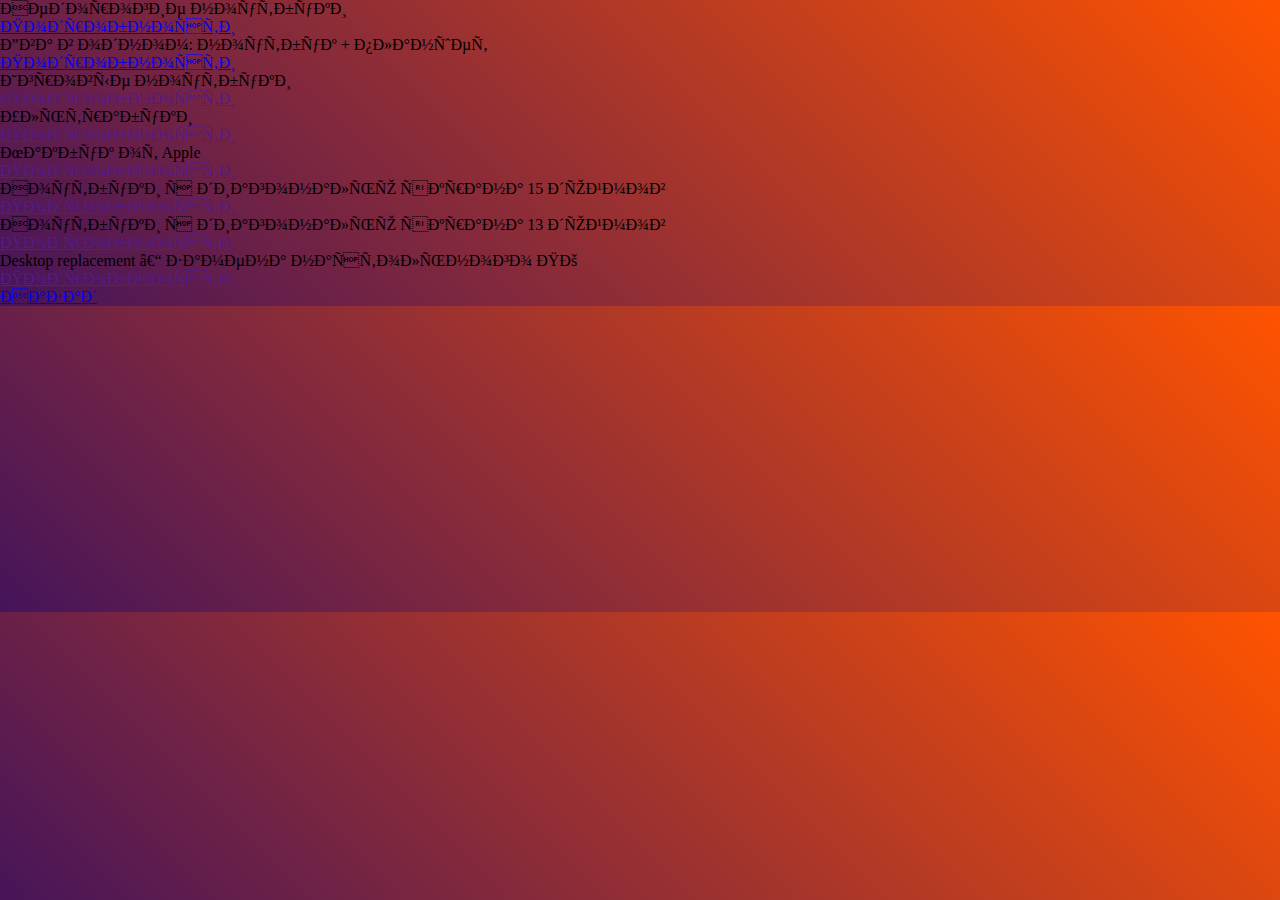
<file: pars.html>
<!DOCTYPE html>
<html lang="ru">
<head charset="UTF-8">
	<title>MSI laptops</title>
</head>
<link href="https://fonts.googleapis.com/css?family=Big+Shoulders+Text&display=swap" rel="stylesheet">
<link rel="shortcut icon"  href="monitor.png" type="image/png">
<link rel="stylesheet" type="text/css" href="wewe.css">
<body>
      <ul>
            <li>Недорогие ноутбуки</li>
            <li><a href="ss 1.html">Подробности</a></li>
            <li>Два в одном: ноутбук + планшет</li>
            <li><a href="2 в 1.html">Подробности</a></li>
            <li>Игровые ноутбуки</li>
            <li><a href="">Подробности</a></li>
            <li>Ультрабуки</li>
            <li><a href="">Подробности</a></li>
            <li>Макбук от Apple</li>
            <li><a href="">Подробности</a></li>
            <li>Ноутбуки с диагональю экрана 15 дюймов</li>
            <li><a href="">Подробности</a></li>
            <li>Ноутбуки с диагональю экрана 13 дюймов</li>
            <li><a href="">Подробности</a></li>
            <li>Desktop replacement – замена настольного ПК</li>
            <li><a href="">Подробности</a></li>
      </ul>
      <ul>
            <li><a href="index.html">Назад</a></li>
      </ul>
</body>
</html>
</file>
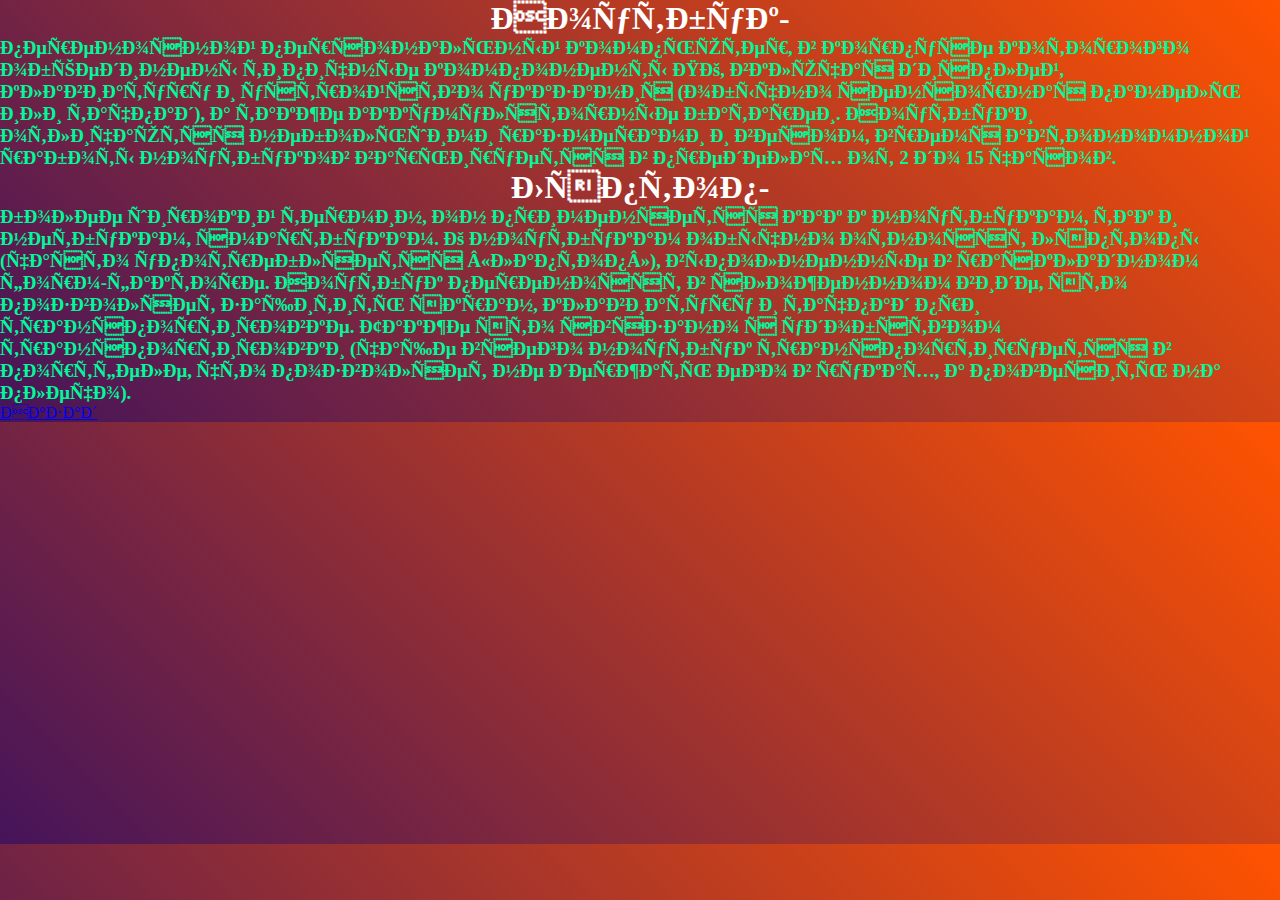
<file: sss.html>
<!DOCTYPE html>
<html lang="ru">
<head charset="UTF-8">
	<title>MSI laptops</title>
</head>
<link href="https://fonts.googleapis.com/css?family=Big+Shoulders+Text&display=swap" rel="stylesheet">
<link rel="shortcut icon"  href="monitor.png" type="image/png">
<link rel="stylesheet" type="text/css" href="wewe.css">
<body>
      <h1>Ноутбук-</h1>
      <h3>переносной персональный компьютер, в корпусе которого объединены типичные компоненты ПК, включая дисплей, клавиатуру и устройство указания (обычно сенсорная панель или тачпад), а также аккумуляторные батареи. Ноутбуки отличаются небольшими размерами и весом, время автономной работы ноутбуков варьируется в пределах от 2 до 15 часов.</h3>
      <h1>Лэптоп-</h1>
      <h3>более широкий термин, он применяется как к ноутбукам, так и нетбукам, смартбукам.

К ноутбукам обычно относят лэптопы (часто употребляется «лаптоп»), выполненные в раскладном форм-факторе. Ноутбук переносят в сложенном виде, это позволяет защитить экран, клавиатуру и тачпад при транспортировке. Также это связано с удобством транспортировки (чаще всего ноутбук транспортируется в портфеле, что позволяет не держать его в руках, а повесить на плечо).</h3>
</body>
     <ul>
           <li><a href="index.html">Назад</a></li>
     </ul>
</html>
</file>
<file: wewe.css>
* {
	margin: 0;
	padding: 0;
	box-sizing: border-box;
}
body {
	font-family: 'Ubuntu';
	background: linear-gradient(45deg, #45145A, #FF5300);
}
h1 {
	color: white;
	text-align: center;
}
h3 {
	color:#00FA9A;
}
img:hover {
	filter: invert(100%);
	border: solid;
	transition: 0.5s;
}
div {
	width: 70%;
	margin: auto;
	margin-top: 15px;
	margin-bottom: 15px;
	padding: 10px 50px;
	background-color: #fff;
	box-shadow: 0 0 10px 1px rgba(0,0,0,0.2);
	text-align: justify;
}
img {
	max-width: 100%;
	height: auto;
	display: block;
}
</file>
